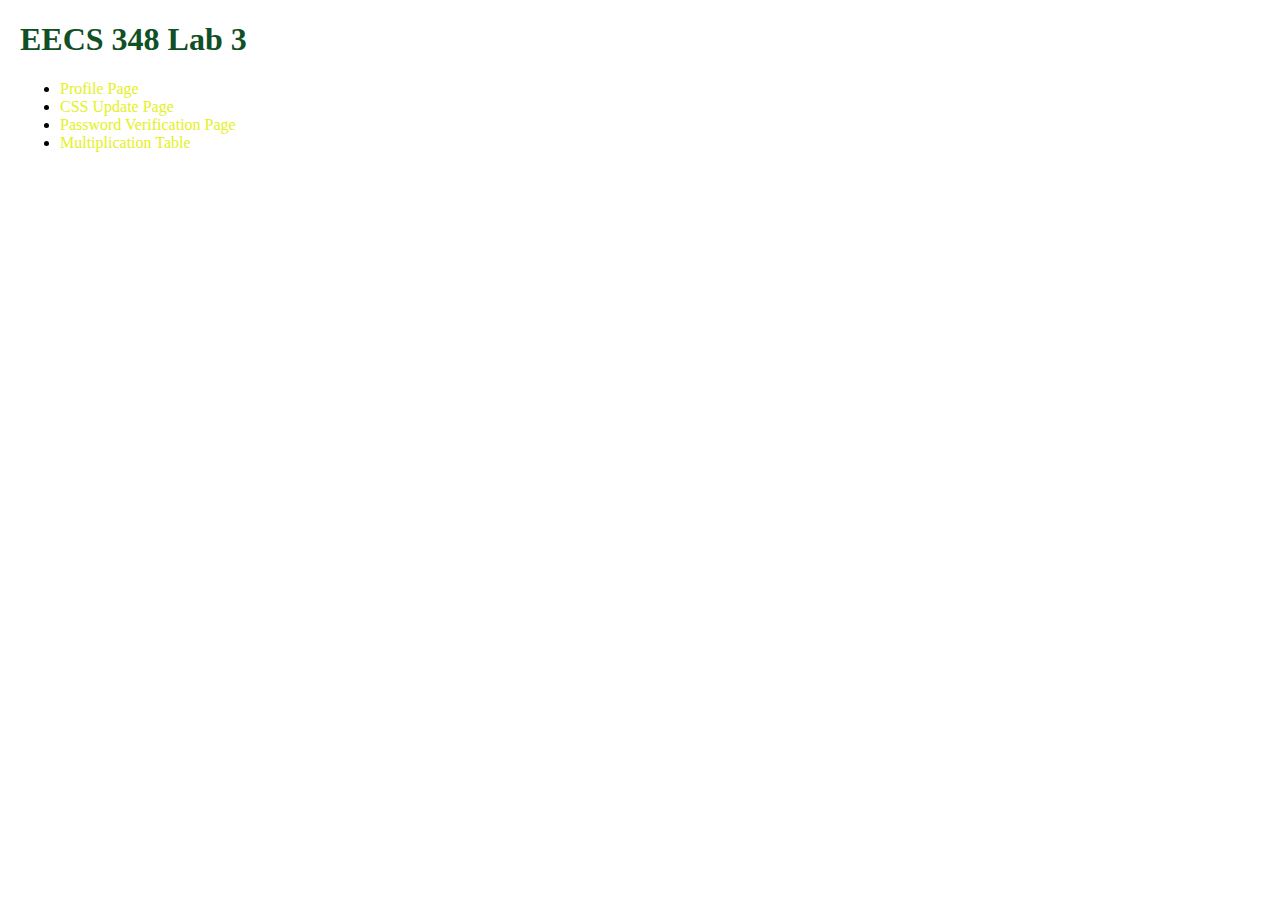
<file: index.html>
<!DOCTYPE html>
<html lang="en">
<head>
  <meta charset="UTF-8">
  <title>Lab 3 - EECS 348</title>
  <link rel="stylesheet" href="styles.css">
</head>
<body>
  <h1>EECS 348 Lab 3</h1>
  <ul>
    <li><a href="profile.html">Profile Page</a></li>
    <li><a href="css_update.html">CSS Update Page</a></li>
    <li><a href="password.html">Password Verification Page</a></li>
    <li><a href="multiplication.php">Multiplication Table</a></li>
  </ul>
</body>
</html>
</file>
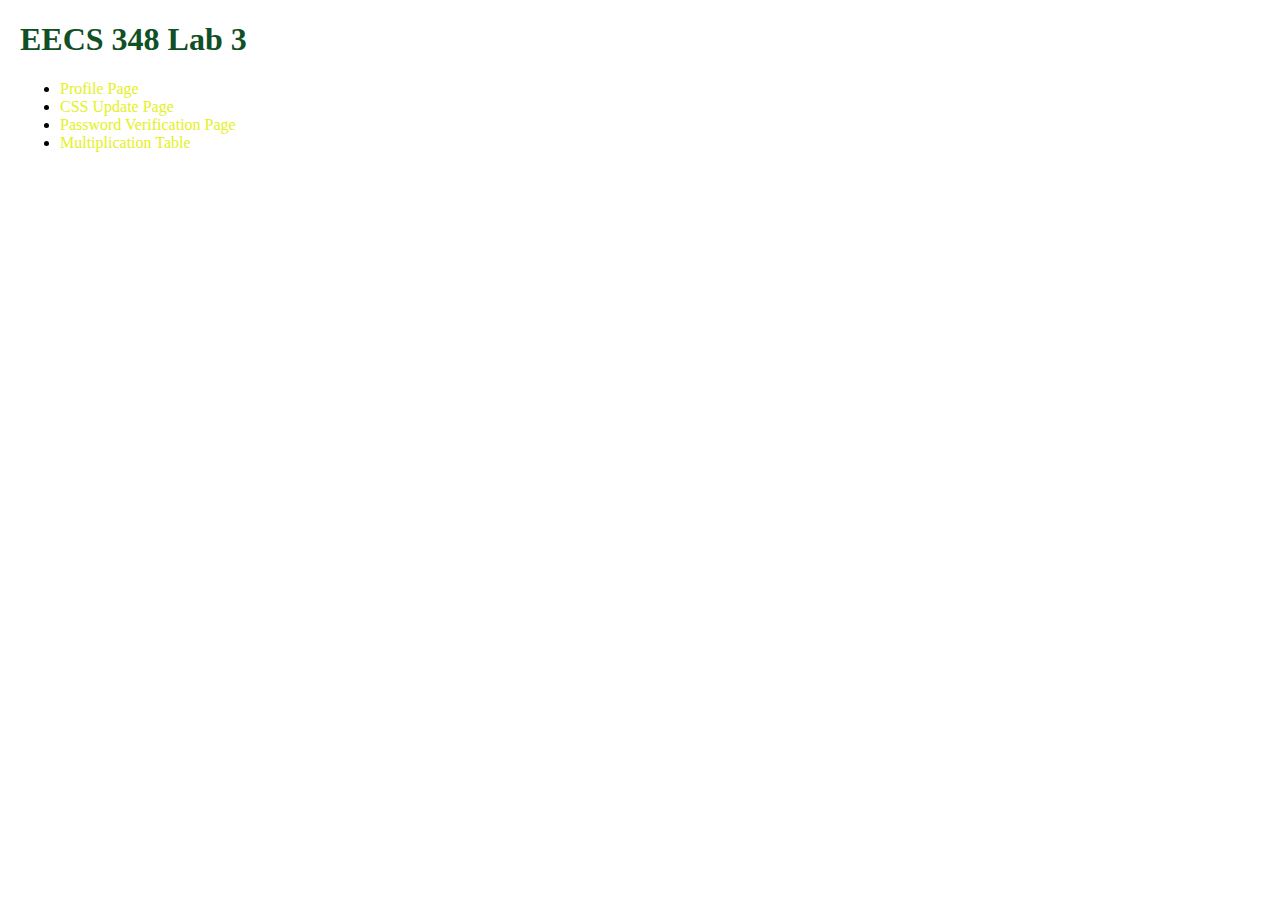
<file: firstupload/index.html>
<!DOCTYPE html>
<html lang="en">
<head>
  <meta charset="UTF-8">
  <title>Lab 3 - EECS 348</title>
  <link rel="stylesheet" href="styles.css">
</head>
<body>
  <h1>EECS 348 Lab 3</h1>
  <ul>
    <li><a href="profile.html">Profile Page</a></li>
    <li><a href="css_update.html">CSS Update Page</a></li>
    <li><a href="password.html">Password Verification Page</a></li>
    <li><a href="multiplication.php">Multiplication Table</a></li>
  </ul>
</body>
</html>
</file>
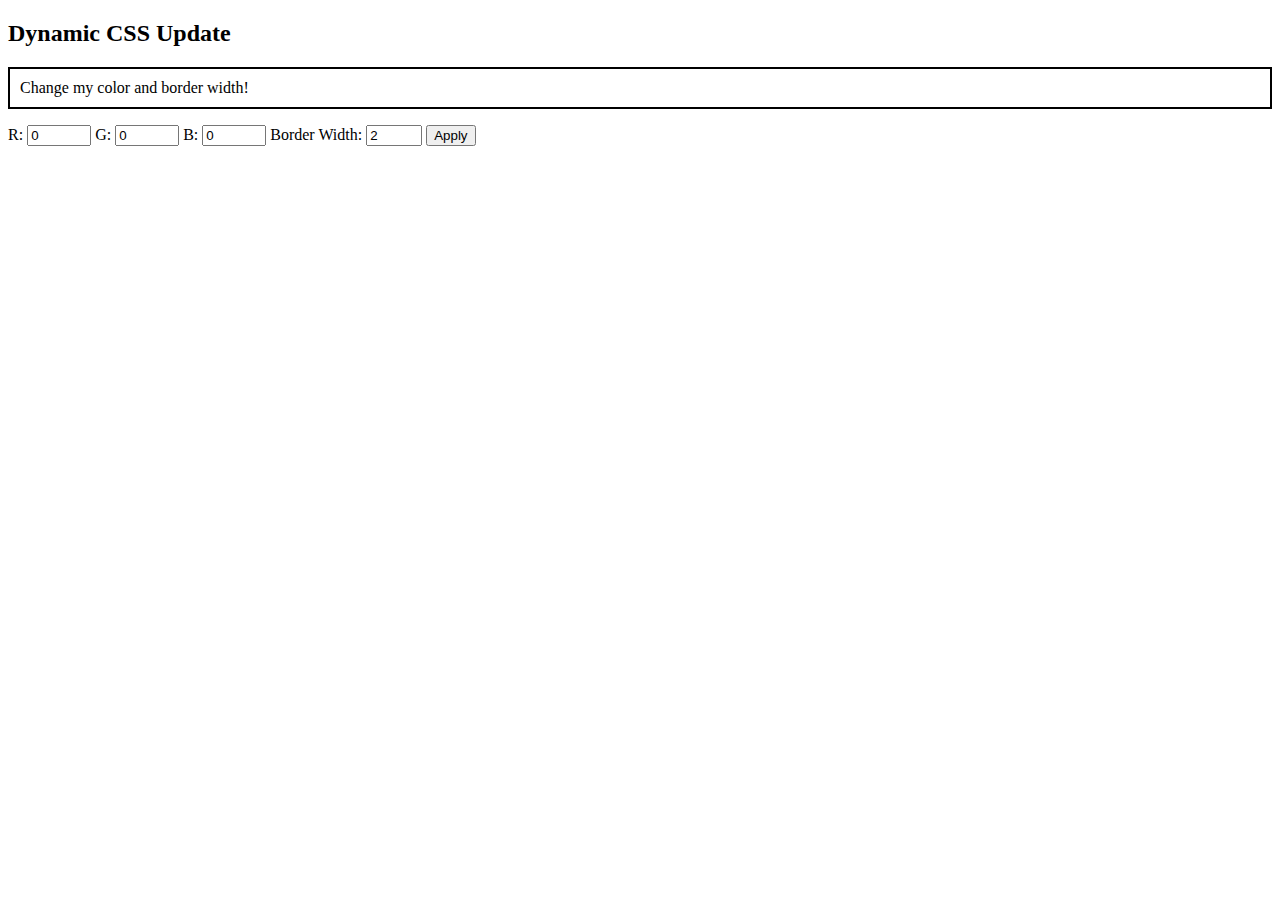
<file: css_update.html>
<!DOCTYPE html>
<html lang="en">
<head>
  <meta charset="UTF-8">
  <title>CSS Updater</title>
  <script>
    function updateCSS() {
      let r = document.getElementById("r").value;
      let g = document.getElementById("g").value;
      let b = document.getElementById("b").value;
      let borderWidth = document.getElementById("border").value;

      let paragraph = document.getElementById("text");
      paragraph.style.color = `rgb(${r},${g},${b})`;
      paragraph.style.border = `${borderWidth}px solid rgb(${r},${g},${b})`;
    }
  </script>
</head>
<body>
  <h2>Dynamic CSS Update</h2>
  <p id="text" style="border: 2px solid black; padding: 10px;">Change my color and border width!</p>

  <label>R: <input type="number" id="r" min="0" max="255" value="0"></label>
  <label>G: <input type="number" id="g" min="0" max="255" value="0"></label>
  <label>B: <input type="number" id="b" min="0" max="255" value="0"></label>
  <label>Border Width: <input type="number" id="border" min="1" max="20" value="2"></label>
  
  <button onclick="updateCSS()">Apply</button>
</body>
</html>
</file>
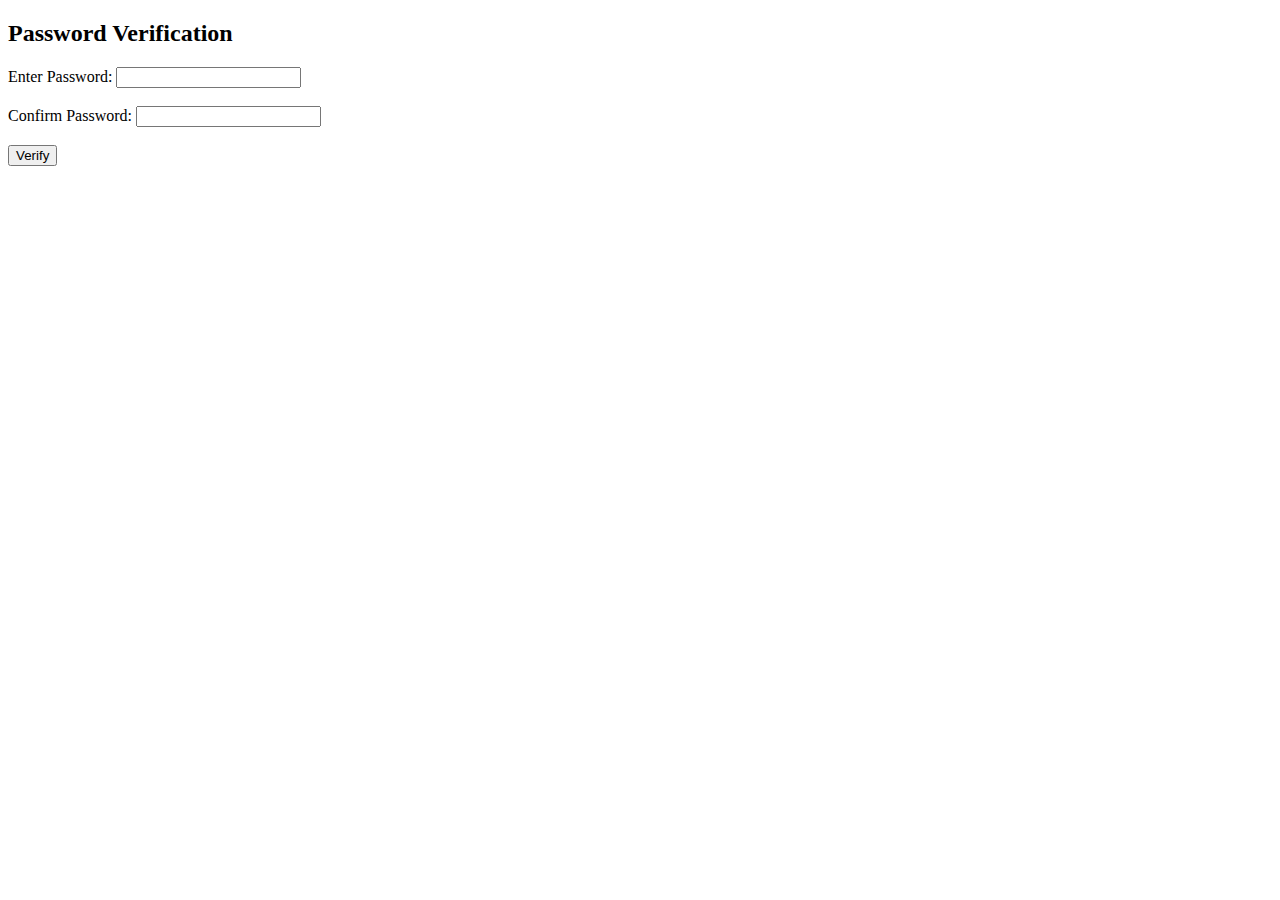
<file: password.html>
<!DOCTYPE html>
<html lang="en">
<head>
  <meta charset="UTF-8">
  <title>Password Verification</title>
  <script>
    function verifyPassword() {
      let p1 = document.getElementById("pass1").value;
      let p2 = document.getElementById("pass2").value;

      if (p1.length < 8) {
        alert("Your password must be at least 8 characters long.");
      } else if (p1 !== p2) {
        alert("Passwords do not match");
      } else {
        alert("Passwords match");
      }
    }
  </script>
</head>
<body>
  <h2>Password Verification</h2>
  <label>Enter Password: <input type="password" id="pass1"></label><br><br>
  <label>Confirm Password: <input type="password" id="pass2"></label><br><br>
  <button onclick="verifyPassword()">Verify</button>
</body>
</html>
</file>
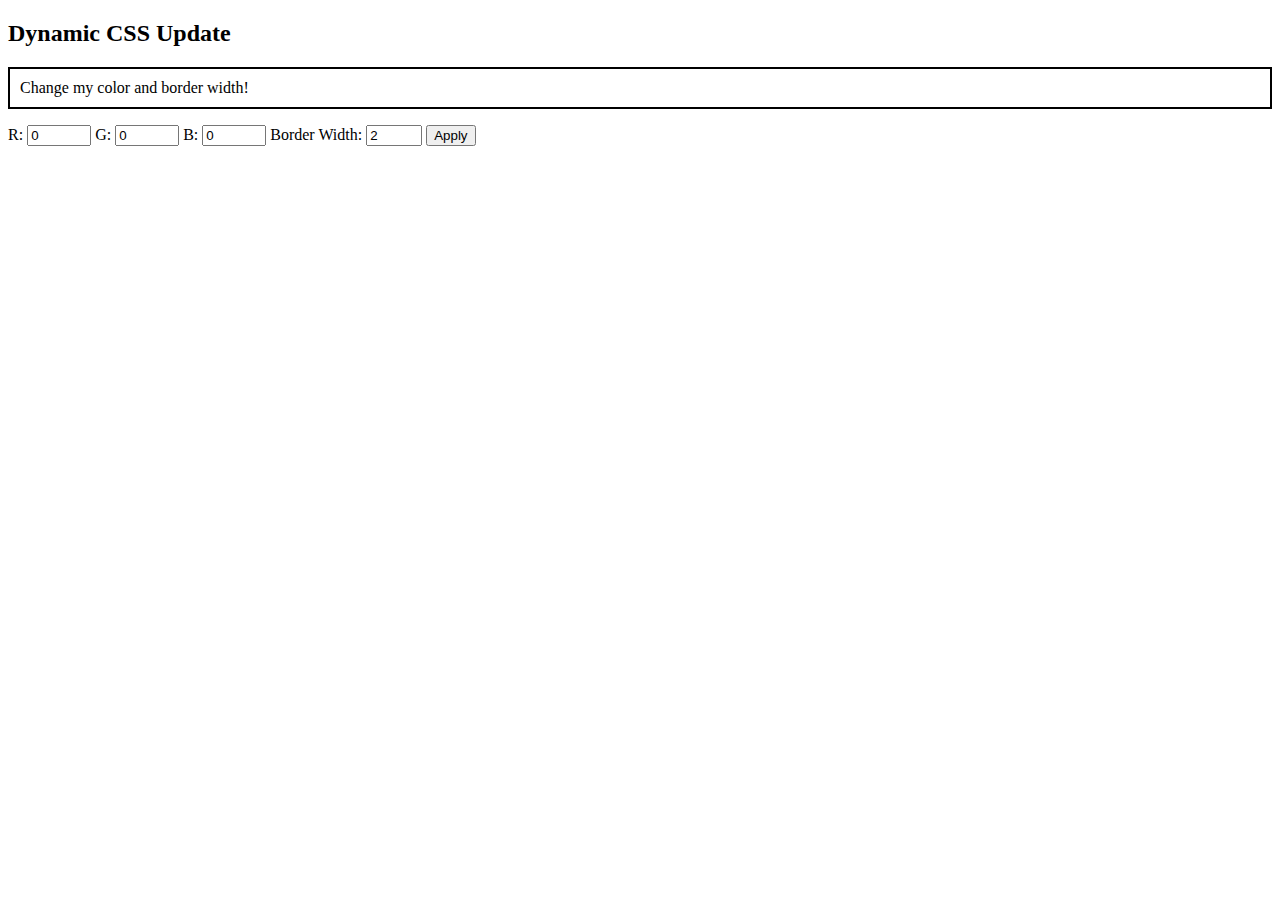
<file: firstupload/css_update.html>
<!DOCTYPE html>
<html lang="en">
<head>
  <meta charset="UTF-8">
  <title>CSS Updater</title>
  <script>
    function updateCSS() {
      let r = document.getElementById("r").value;
      let g = document.getElementById("g").value;
      let b = document.getElementById("b").value;
      let borderWidth = document.getElementById("border").value;

      let paragraph = document.getElementById("text");
      paragraph.style.color = `rgb(${r},${g},${b})`;
      paragraph.style.border = `${borderWidth}px solid rgb(${r},${g},${b})`;
    }
  </script>
</head>
<body>
  <h2>Dynamic CSS Update</h2>
  <p id="text" style="border: 2px solid black; padding: 10px;">Change my color and border width!</p>

  <label>R: <input type="number" id="r" min="0" max="255" value="0"></label>
  <label>G: <input type="number" id="g" min="0" max="255" value="0"></label>
  <label>B: <input type="number" id="b" min="0" max="255" value="0"></label>
  <label>Border Width: <input type="number" id="border" min="1" max="20" value="2"></label>
  
  <button onclick="updateCSS()">Apply</button>
</body>
</html>
</file>
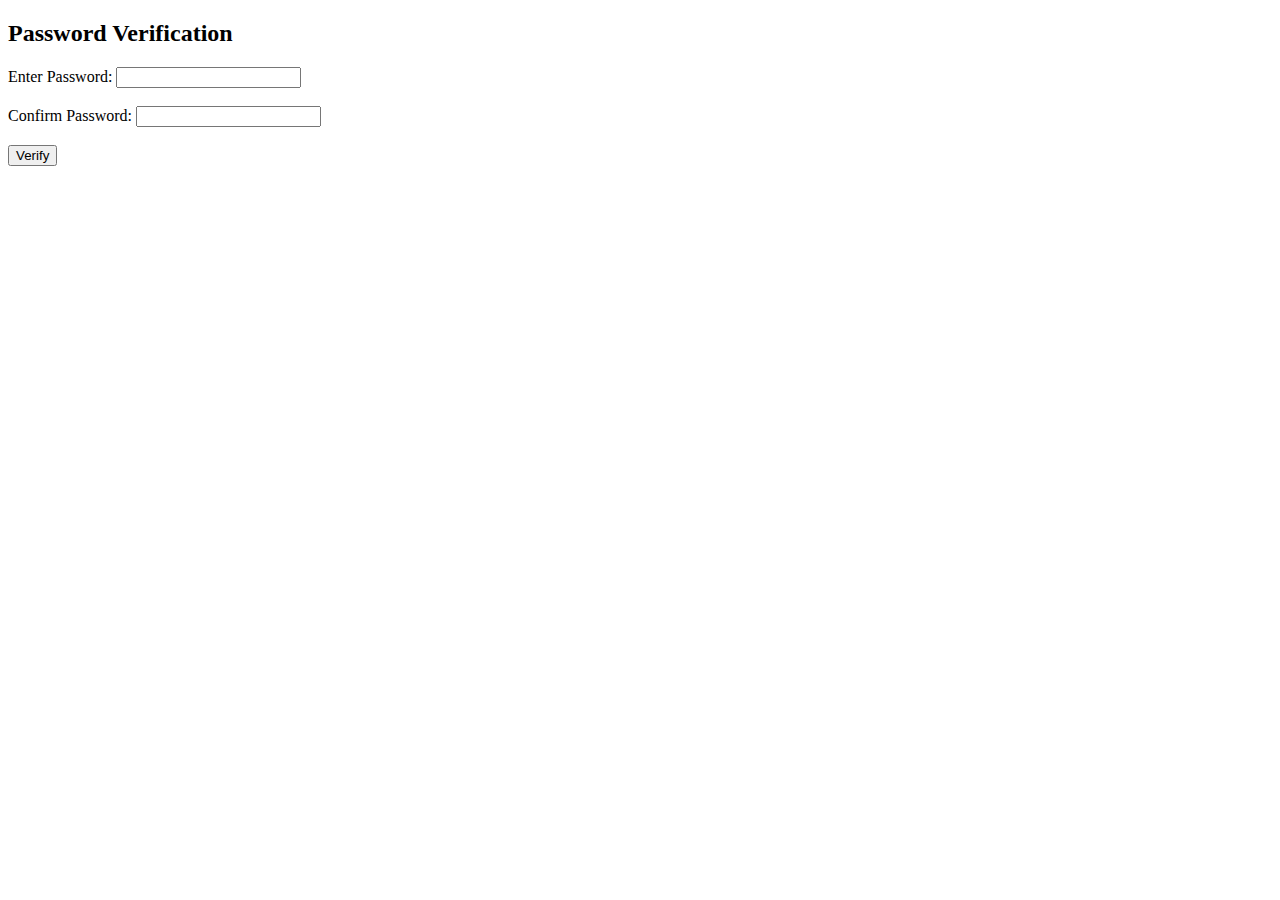
<file: firstupload/password.html>
<!DOCTYPE html>
<html lang="en">
<head>
  <meta charset="UTF-8">
  <title>Password Verification</title>
  <script>
    function verifyPassword() {
      let p1 = document.getElementById("pass1").value;
      let p2 = document.getElementById("pass2").value;

      if (p1.length < 8) {
        alert("Your password must be at least 8 characters long.");
      } else if (p1 !== p2) {
        alert("Passwords do not match");
      } else {
        alert("Passwords match");
      }
    }
  </script>
</head>
<body>
  <h2>Password Verification</h2>
  <label>Enter Password: <input type="password" id="pass1"></label><br><br>
  <label>Confirm Password: <input type="password" id="pass2"></label><br><br>
  <button onclick="verifyPassword()">Verify</button>
</body>
</html>
</file>
<file: styles.css>
body {
  font-family: Times, "Times New Roman", Georgia, serif;
  margin: 20px;
}

h1, h2, h3 {
  color: rgb(15, 80, 37);
}

a {
  color: rgb(228, 241, 33);
  text-decoration: none;
}
</file>
<file: firstupload/styles.css>
body {
  font-family: Times, "Times New Roman", Georgia, serif;
  margin: 20px;
}

h1, h2, h3 {
  color: rgb(15, 80, 37);
}

a {
  color: rgb(228, 241, 33);
  text-decoration: none;
}
</file>
